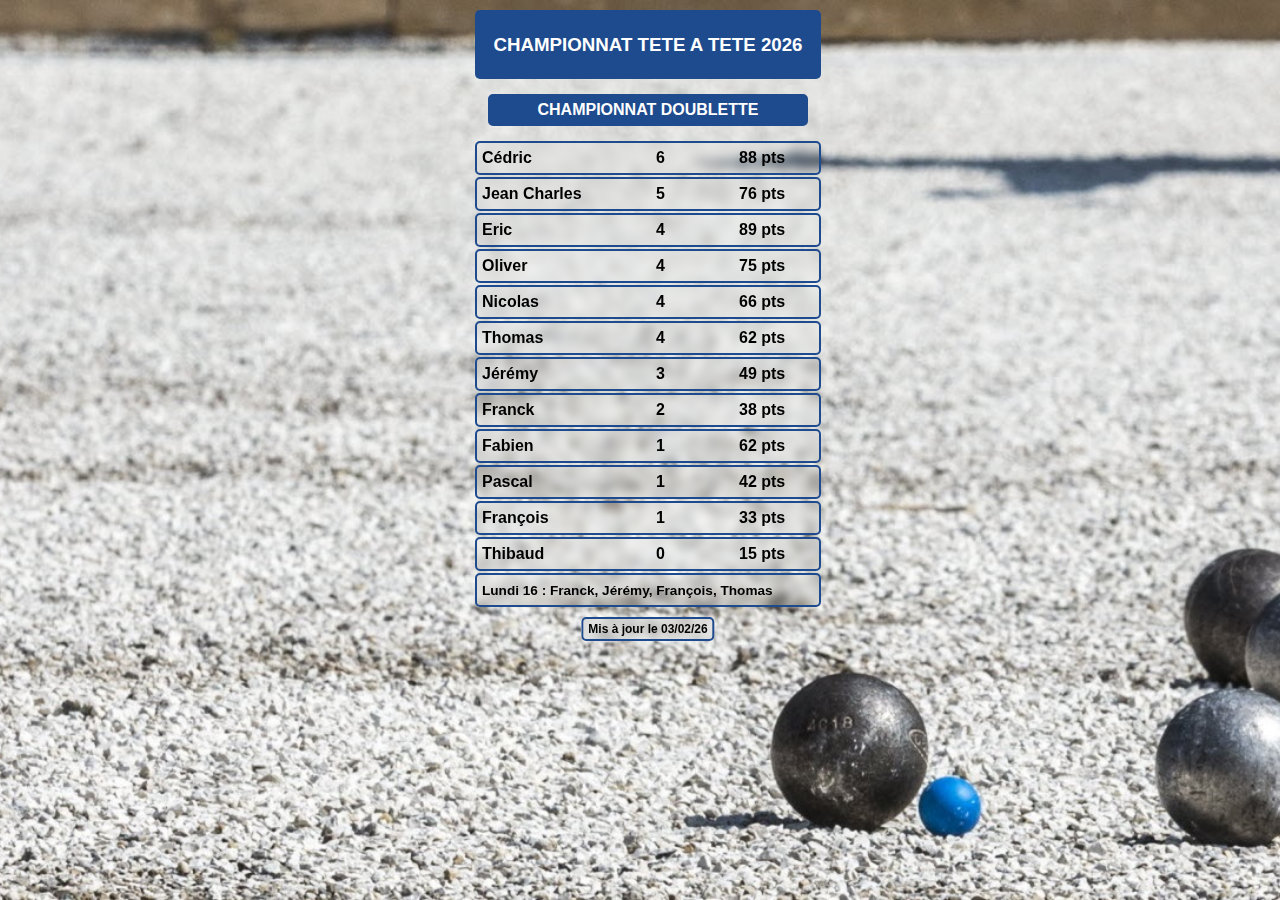
<file: index.html>
<!DOCTYPE html>
<html>
 <head>
   <meta http-equiv="Content-Type" content="text/html; charset=utf-8"/>
   <meta name="viewport" content="width=device-width, initial-scale=1.0">
   <link rel="stylesheet" type="text/css" href="style.css" />
   <title> TOURNOI 2026 </title>
 </head>
 <body>



	
	<div id="classement" class="classement">
		<div class="titre"><h3>CHAMPIONNAT 
			TETE A TETE 2026
		</h3></div>

		
		<div class="joueur " id="Cedric" data-score="6">
				<div class="nom"> Cédric </div>
				<div class="vic"> 6 </div>
				<div class="pts"> 88 pts</div>
		</div>

		<div class="joueur " id="Eric" data-score="4.5">
				<div class="nom"> Eric </div>
				<div class="vic"> 4 </div>
				<div class="pts"> 89 pts</div>

		<div class="joueur " id="Franck" data-score="2.2">
				<div class="nom"> Franck </div>
				<div class="vic"> 2 </div>
				<div class="pts"> 38 pts</div>
		</div>

		<div class="joueur " id="Francois" data-score="1">
				<div class="nom"> François </div>
				<div class="vic"> 1 </div>
				<div class="pts"> 33 pts</div>
		</div>

		<div class="joueur " id="Fabien" data-score="1.2">
				<div class="nom"> Fabien </div>
				<div class="vic"> 1 </div>
				<div class="pts"> 62 pts</div>
		</div>

		<div class="joueur " id="Jean Charles" data-score="5">
				<div class="nom"> Jean Charles </div>
				<div class="vic"> 5 </div>
				<div class="pts"> 76 pts</div>
		</div>

		<div class="joueur " id="Jéremy" data-score="3.1">
				<div class="nom"> Jérémy </div>
				<div class="vic"> 3 </div>
				<div class="pts"> 49 pts</div>
		</div>

		<div class="joueur " id="Nicolas" data-score="4.2">
				<div class="nom"> Nicolas </div>
				<div class="vic"> 4 </div>
				<div class="pts"> 66 pts</div>
		</div>

		<div class="joueur " id="Oliver" data-score="4.3">
				<div class="nom"> Oliver </div>
				<div class="vic"> 4 </div>
				<div class="pts"> 75 pts</div>
		</div>

		<div class="joueur " id="Pascal" data-score="1.2">
				<div class="nom"> Pascal </div>
				<div class="vic"> 1 </div>
				<div class="pts"> 42 pts</div>
		</div>

		<div class="joueur " id="Thibaud" data-score="0">
				<div class="nom"> Thibaud </div>
				<div class="vic"> 0 </div>
				<div class="pts"> 15 pts</div>
		</div>

		<div class="joueur " id="Thomas" data-score="4">
				<div class="nom"> Thomas </div>
				<div class="vic"> 4 </div>
				<div class="pts"> 62 pts</div>
		</div>
		
	</div>
	<div class="joueur" >
				
			<div class="next"> Lundi 16 : Franck, Jérémy, François, Thomas</div>
				
	    </div>	
		<div  class="btn ">
		<a href="index2.html" >CHAMPIONNAT DOUBLETTE</a>
		</div>
		
	</div>
	

	<script>
		
		document.addEventListener("DOMContentLoaded", () => {
			trierClassement();
		});
		
		function trierClassement() {
			const conteneur = document.getElementById("classement");
			const joueurs = Array.from(conteneur.querySelectorAll(".joueur"));
		
			joueurs.sort((a, b) => b.dataset.score - a.dataset.score);
		
			joueurs.forEach((joueur, index) => {
				conteneur.appendChild(joueur);
		
				// Optionnel : afficher la position
				joueur.dataset.position = index + 1;
			});
		}
	</script>
   
<footer>
        <p>Mis à jour le 03/02/26</p> 
		
    </footer>
	
 </body>
</html>
</file>
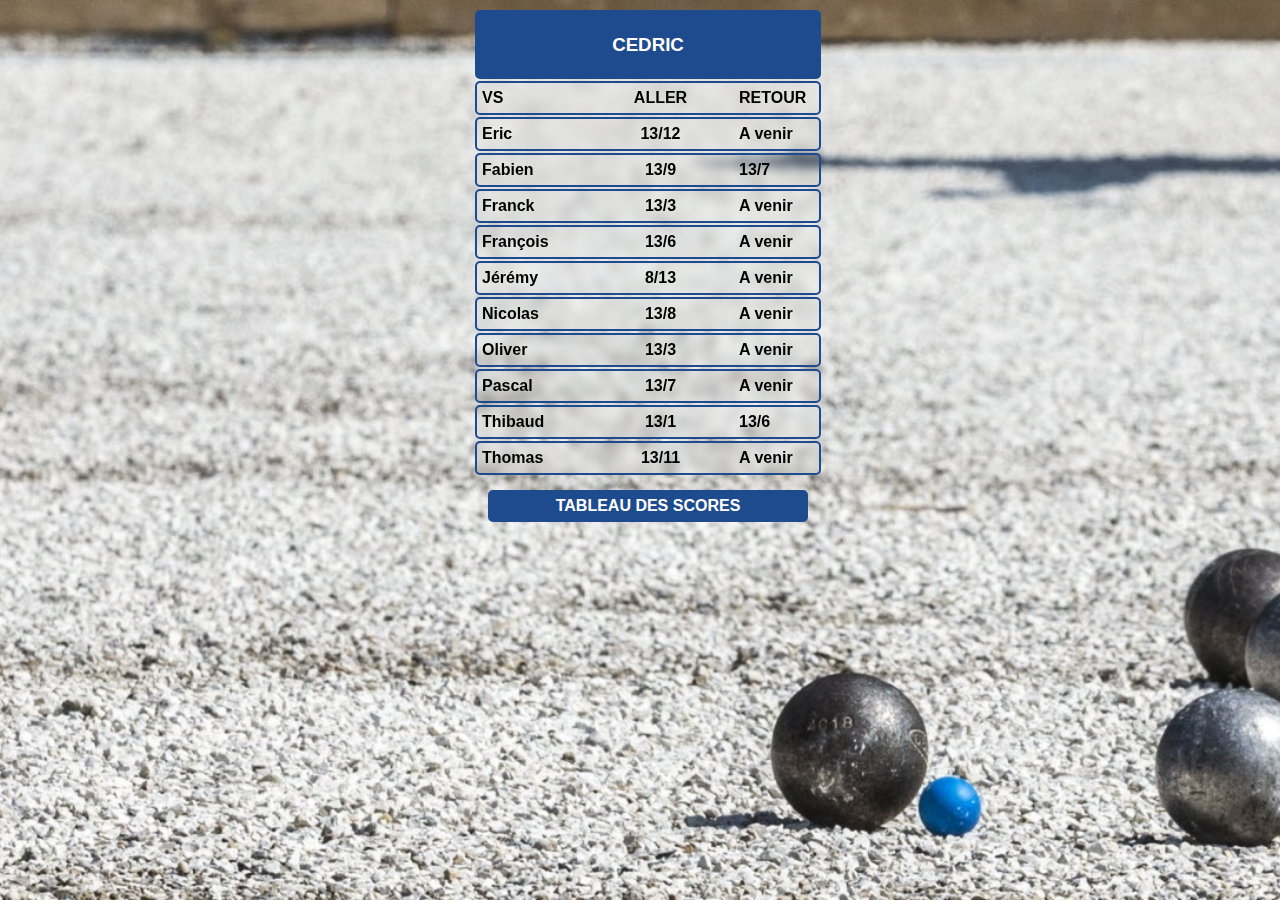
<file: CEDRIC.html>
<!DOCTYPE html>
<html>
 <head>
   <meta http-equiv="Content-Type" content="text/html; charset=utf-8"/>
   <meta name="viewport" content="width=device-width, initial-scale=1.0">
   <link rel="stylesheet" type="text/css" href="style.css" />
   <title> TOURNOI 2026 </title>
 </head>
 <body>



	
	<div id="classement" class="classement">
		<div class="titre"><h3>CEDRIC
		</h3></div>

		<div class="joueur ">
				<div class="nom"> VS </div>
				<div class="vic"> ALLER </div>
				<div class="pts"> RETOUR</div>

		
	    </div>


		<div class="joueur " >
				<div class="nom"> Eric </div>
				<div class="vic"> 13/12 </div>
				<div class="pts"> A venir</div>
	    </div>

		<div class="joueur " >
				<div class="nom"> Fabien </div>
				<div class="vic"> 13/9 </div>
				<div class="pts"> 13/7 </div>
	    </div>

		<div class="joueur " >
				<div class="nom"> Franck </div>
				<div class="vic"> 13/3 </div>
				<div class="pts"> A venir</div>
	    </div>

		<div class="joueur " >
				<div class="nom"> François </div>
				<div class="vic"> 13/6 </div>
				<div class="pts"> A venir</div>
	    </div>

		<div class="joueur " >
				<div class="nom"> Jérémy </div>
				<div class="vic"> 8/13 </div>
				<div class="pts"> A venir</div>
	    </div>

		<div class="joueur " >
				<div class="nom"> Nicolas </div>
				<div class="vic"> 13/8 </div>
				<div class="pts"> A venir</div>
	    </div>

		<div class="joueur " >
				<div class="nom"> Oliver </div>
				<div class="vic"> 13/3 </div>
				<div class="pts"> A venir</div>
	    </div>

		<div class="joueur " >
				<div class="nom"> Pascal </div>
				<div class="vic"> 13/7 </div>
				<div class="pts"> A venir</div>
	    </div>

		<div class="joueur " >
				<div class="nom"> Thibaud </div>
				<div class="vic"> 13/1 </div>
				<div class="pts"> 13/6</div>
	    </div>

		<div class="joueur " >
				<div class="nom"> Thomas </div>
				<div class="vic"> 13/11 </div>
				<div class="pts"> A venir</div>
	    </div>
	
				
			
				
	    </div>	
		<div  class="btn ">
		<a href="index.html" >TABLEAU DES SCORES</a>
		</div>
		
	
	

	
   

	
 </body>
</html>
</file>
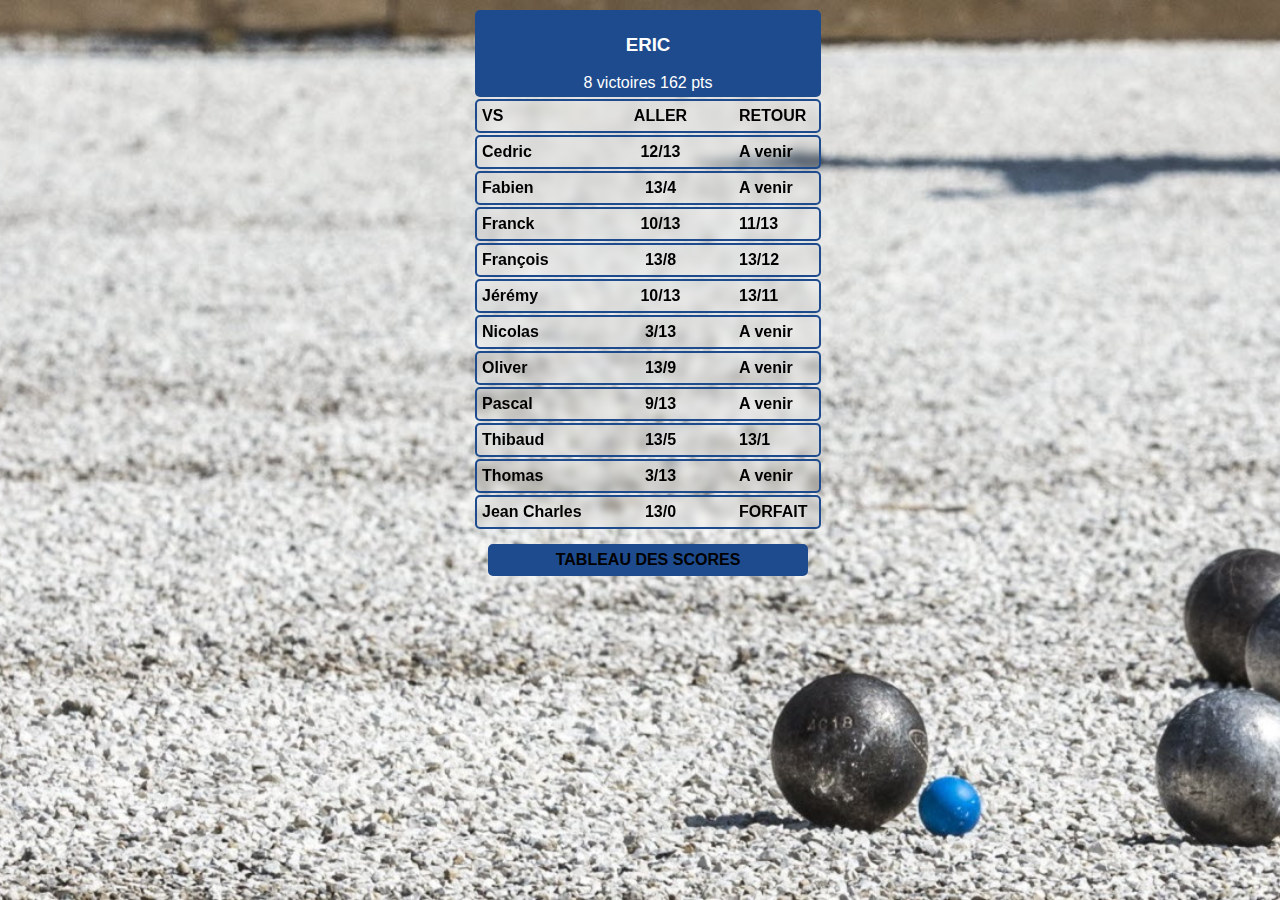
<file: ERIC.html>
<!DOCTYPE html>
<html>
 <head>
   <meta http-equiv="Content-Type" content="text/html; charset=utf-8"/>
   <meta name="viewport" content="width=device-width, initial-scale=1.0">
   <link rel="stylesheet" type="text/css" href="style.css" />
   <title> TOURNOI 2026 </title>
 </head>
 <body>



	
	<div id="classement" class="classement">
		<div class="titre"><h3>ERIC <br></h3>
			8 victoires 162 pts 
		</div>

		<div class="joueur ">
				<div class="nom"> VS </div>
				<div class="vic"> ALLER </div>
				<div class="pts"> RETOUR</div>

		
	    </div>

		<div class="joueur " >
				<div class="nom"> Cedric </div>
				<div class="vic"> 12/13 </div>
				<div class="pts"> A venir</div>
	    </div>


		

		<div class="joueur " >
				<div class="nom"> Fabien </div>
				<div class="vic"> 13/4 </div>
				<div class="pts"> A venir </div>
	    </div>

		<div class="joueur " >
				<div class="nom"> Franck </div>
				<div class="vic"> 10/13 </div>
				<div class="pts"> 11/13</div>
	    </div>

		<div class="joueur " >
				<div class="nom"> François </div>
				<div class="vic"> 13/8 </div>
				<div class="pts"> 13/12</div>
	    </div>

		<div class="joueur " >
				<div class="nom"> Jérémy </div>
				<div class="vic"> 10/13 </div>
				<div class="pts"> 13/11</div>
	    </div>

		<div class="joueur " >
				<div class="nom"> Nicolas </div>
				<div class="vic"> 3/13 </div>
				<div class="pts"> A venir</div>
	    </div>

		<div class="joueur " >
				<div class="nom"> Oliver </div>
				<div class="vic"> 13/9 </div>
				<div class="pts"> A venir</div>
	    </div>

		<div class="joueur " >
				<div class="nom"> Pascal </div>
				<div class="vic"> 9/13 </div>
				<div class="pts"> A venir</div>
	    </div>

		<div class="joueur " >
				<div class="nom"> Thibaud </div>
				<div class="vic"> 13/5 </div>
				<div class="pts"> 13/1</div>
	    </div>

		<div class="joueur " >
				<div class="nom"> Thomas </div>
				<div class="vic"> 3/13 </div>
				<div class="pts"> A venir</div>
	    </div>

		<div class="joueur " >
				<div class="nom"> Jean Charles </div>
				<div class="vic"> 13/0 </div>
				<div class="pts"> FORFAIT</div>
	    </div>
	
				
			
				
	    </div>	
		<div onclick="window.location.href='index.html'" class="btn ">
		TABLEAU DES SCORES
		</div>
		
	
	

	
   

	
 </body>
</html>
</file>
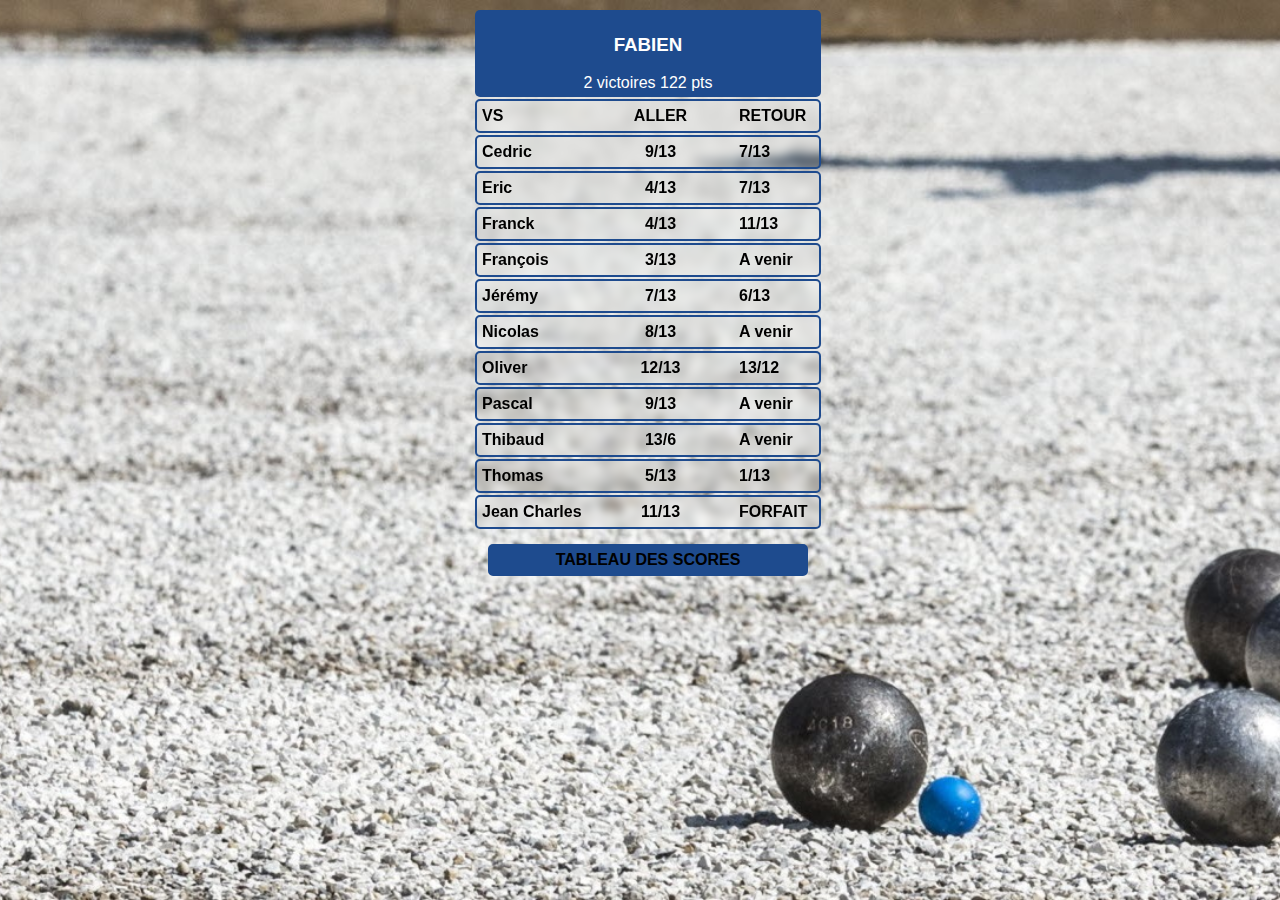
<file: FABIEN.html>
<!DOCTYPE html>
<html>
 <head>
   <meta http-equiv="Content-Type" content="text/html; charset=utf-8"/>
   <meta name="viewport" content="width=device-width, initial-scale=1.0">
   <link rel="stylesheet" type="text/css" href="style.css" />
   <title> TOURNOI 2026 </title>
 </head>
 <body>



	
	<div id="classement" class="classement">
		<div class="titre"><h3>FABIEN <br></h3>
			2 victoires 122 pts 
		</div>

		<div class="joueur ">
				<div class="nom"> VS </div>
				<div class="vic"> ALLER </div>
				<div class="pts"> RETOUR</div>

		
	    </div>

		<div class="joueur " >
				<div class="nom"> Cedric </div>
				<div class="vic"> 9/13 </div>
				<div class="pts"> 7/13</div>
	    </div>


		<div class="joueur " >
				<div class="nom"> Eric </div>
				<div class="vic"> 4/13 </div>
				<div class="pts"> 7/13</div>
	    </div>

		

		<div class="joueur " >
				<div class="nom"> Franck </div>
				<div class="vic"> 4/13 </div>
				<div class="pts"> 11/13</div>
	    </div>

		<div class="joueur " >
				<div class="nom"> François </div>
				<div class="vic"> 3/13 </div>
				<div class="pts"> A venir</div>
	    </div>

		<div class="joueur " >
				<div class="nom"> Jérémy </div>
				<div class="vic"> 7/13 </div>
				<div class="pts"> 6/13</div>
	    </div>

		<div class="joueur " >
				<div class="nom"> Nicolas </div>
				<div class="vic"> 8/13 </div>
				<div class="pts"> A venir</div>
	    </div>

		<div class="joueur " >
				<div class="nom"> Oliver </div>
				<div class="vic"> 12/13 </div>
				<div class="pts"> 13/12</div>
	    </div>

		<div class="joueur " >
				<div class="nom"> Pascal </div>
				<div class="vic"> 9/13 </div>
				<div class="pts"> A venir</div>
	    </div>

		<div class="joueur " >
				<div class="nom"> Thibaud </div>
				<div class="vic"> 13/6 </div>
				<div class="pts"> A venir</div>
	    </div>

		<div class="joueur " >
				<div class="nom"> Thomas </div>
				<div class="vic"> 5/13 </div>
				<div class="pts"> 1/13</div>
	    </div>

		<div class="joueur " >
				<div class="nom"> Jean Charles </div>
				<div class="vic"> 11/13 </div>
				<div class="pts"> FORFAIT</div>
	    </div>
	
				
			
				
	    </div>	
		<div onclick="window.location.href='index.html'" class="btn ">
		TABLEAU DES SCORES
		</div>
		
	
	

	
   

	
 </body>
</html>
</file>
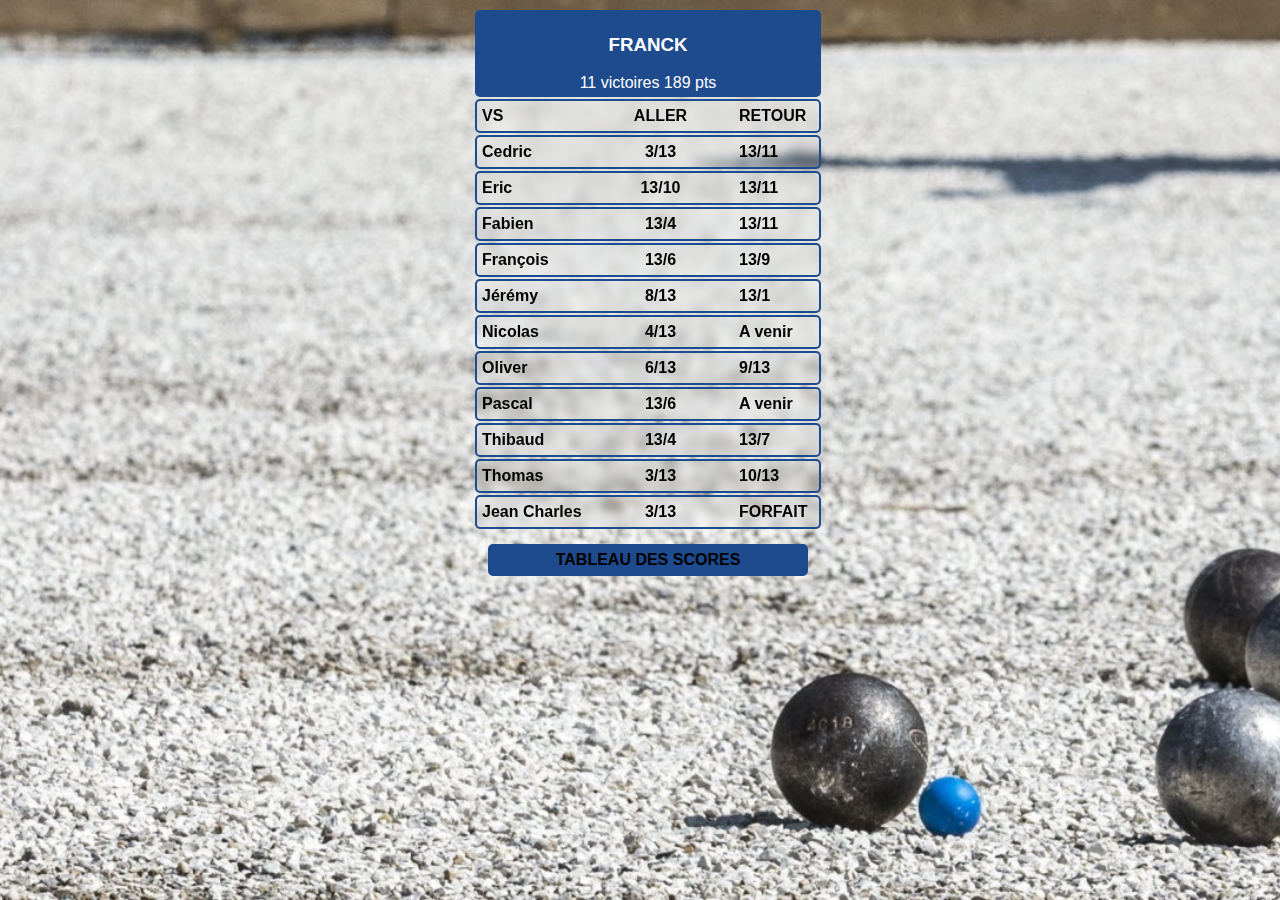
<file: FRANCK.html>
<!DOCTYPE html>
<html>
 <head>
   <meta http-equiv="Content-Type" content="text/html; charset=utf-8"/>
   <meta name="viewport" content="width=device-width, initial-scale=1.0">
   <link rel="stylesheet" type="text/css" href="style.css" />
   <title> TOURNOI 2026 </title>
 </head>
 <body>



	
	<div id="classement" class="classement">
		<div class="titre"><h3>FRANCK <br></h3>
			11 victoires 189 pts 
		</div>

		<div class="joueur ">
				<div class="nom"> VS </div>
				<div class="vic"> ALLER </div>
				<div class="pts"> RETOUR</div>

		
	    </div>

		<div class="joueur " >
				<div class="nom"> Cedric </div>
				<div class="vic"> 3/13 </div>
				<div class="pts"> 13/11</div>
	    </div>


		<div class="joueur " >
				<div class="nom"> Eric </div>
				<div class="vic"> 13/10 </div>
				<div class="pts"> 13/11</div>
	    </div>

		<div class="joueur " >
				<div class="nom"> Fabien </div>
				<div class="vic"> 13/4 </div>
				<div class="pts"> 13/11 </div>
	    </div>

		

		<div class="joueur " >
				<div class="nom"> François </div>
				<div class="vic"> 13/6 </div>
				<div class="pts"> 13/9</div>
	    </div>

		<div class="joueur " >
				<div class="nom"> Jérémy </div>
				<div class="vic"> 8/13 </div>
				<div class="pts"> 13/1</div>
	    </div>

		<div class="joueur " >
				<div class="nom"> Nicolas </div>
				<div class="vic"> 4/13 </div>
				<div class="pts"> A venir</div>
	    </div>

		<div class="joueur " >
				<div class="nom"> Oliver </div>
				<div class="vic"> 6/13 </div>
				<div class="pts"> 9/13</div>
	    </div>

		<div class="joueur " >
				<div class="nom"> Pascal </div>
				<div class="vic"> 13/6 </div>
				<div class="pts"> A venir</div>
	    </div>

		<div class="joueur " >
				<div class="nom"> Thibaud </div>
				<div class="vic"> 13/4 </div>
				<div class="pts"> 13/7</div>
	    </div>

		<div class="joueur " >
				<div class="nom"> Thomas </div>
				<div class="vic"> 3/13 </div>
				<div class="pts"> 10/13</div>
	    </div>

		<div class="joueur " >
				<div class="nom"> Jean Charles </div>
				<div class="vic"> 3/13 </div>
				<div class="pts"> FORFAIT</div>
	    </div>
	
				
			
				
	    </div>	
		<div onclick="window.location.href='index.html'" class="btn ">
		TABLEAU DES SCORES
		</div>
		
	
	

	
   

	
 </body>
</html>
</file>
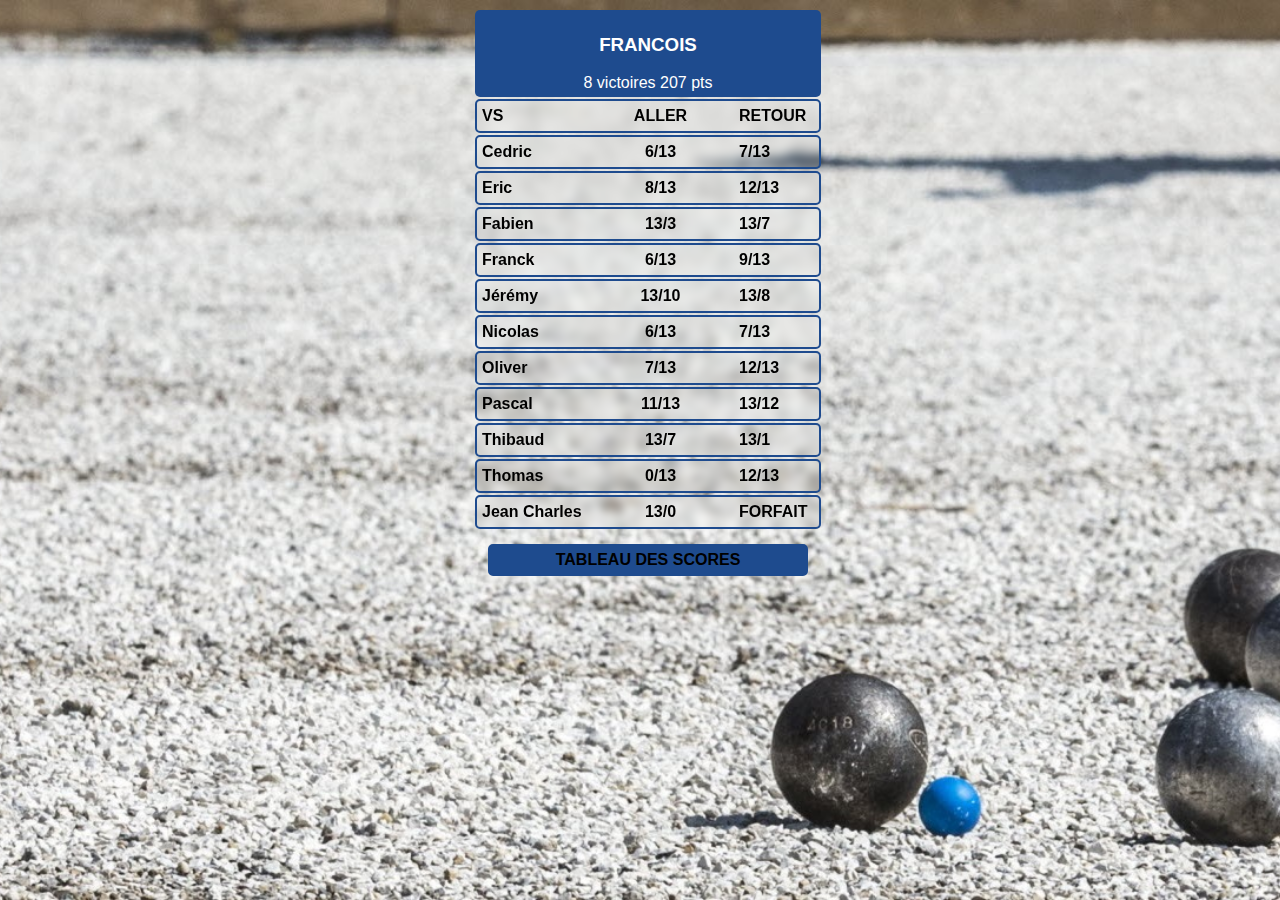
<file: FRANCOIS.html>
<!DOCTYPE html>
<html>
 <head>
   <meta http-equiv="Content-Type" content="text/html; charset=utf-8"/>
   <meta name="viewport" content="width=device-width, initial-scale=1.0">
   <link rel="stylesheet" type="text/css" href="style.css" />
   <title> TOURNOI 2026 </title>
 </head>
 <body>



	
	<div id="classement" class="classement">
		<div class="titre"><h3>FRANCOIS <br></h3>
			8 victoires 207 pts 
		</div>

		<div class="joueur ">
				<div class="nom"> VS </div>
				<div class="vic"> ALLER </div>
				<div class="pts"> RETOUR</div>

		
	    </div>

		<div class="joueur " >
				<div class="nom"> Cedric </div>
				<div class="vic"> 6/13 </div>
				<div class="pts"> 7/13</div>
	    </div>


		<div class="joueur " >
				<div class="nom"> Eric </div>
				<div class="vic"> 8/13 </div>
				<div class="pts"> 12/13</div>
	    </div>

		<div class="joueur " >
				<div class="nom"> Fabien </div>
				<div class="vic"> 13/3 </div>
				<div class="pts"> 13/7 </div>
	    </div>

		<div class="joueur " >
				<div class="nom"> Franck </div>
				<div class="vic"> 6/13 </div>
				<div class="pts"> 9/13</div>
	    </div>

		

		<div class="joueur " >
				<div class="nom"> Jérémy </div>
				<div class="vic"> 13/10 </div>
				<div class="pts"> 13/8</div>
	    </div>

		<div class="joueur " >
				<div class="nom"> Nicolas </div>
				<div class="vic"> 6/13 </div>
				<div class="pts"> 7/13</div>
	    </div>

		<div class="joueur " >
				<div class="nom"> Oliver </div>
				<div class="vic"> 7/13 </div>
				<div class="pts"> 12/13</div>
	    </div>

		<div class="joueur " >
				<div class="nom"> Pascal </div>
				<div class="vic"> 11/13 </div>
				<div class="pts"> 13/12</div>
	    </div>

		<div class="joueur " >
				<div class="nom"> Thibaud </div>
				<div class="vic"> 13/7 </div>
				<div class="pts"> 13/1</div>
	    </div>

		<div class="joueur " >
				<div class="nom"> Thomas </div>
				<div class="vic"> 0/13 </div>
				<div class="pts">12/13</div>
	    </div>

		<div class="joueur " >
				<div class="nom"> Jean Charles </div>
				<div class="vic"> 13/0 </div>
				<div class="pts"> FORFAIT</div>
	    </div>
	
				
			
				
	    </div>	
		<div onclick="window.location.href='index.html'" class="btn ">
		TABLEAU DES SCORES
		</div>
		
	
	

	
   

	
 </body>
</html>
</file>
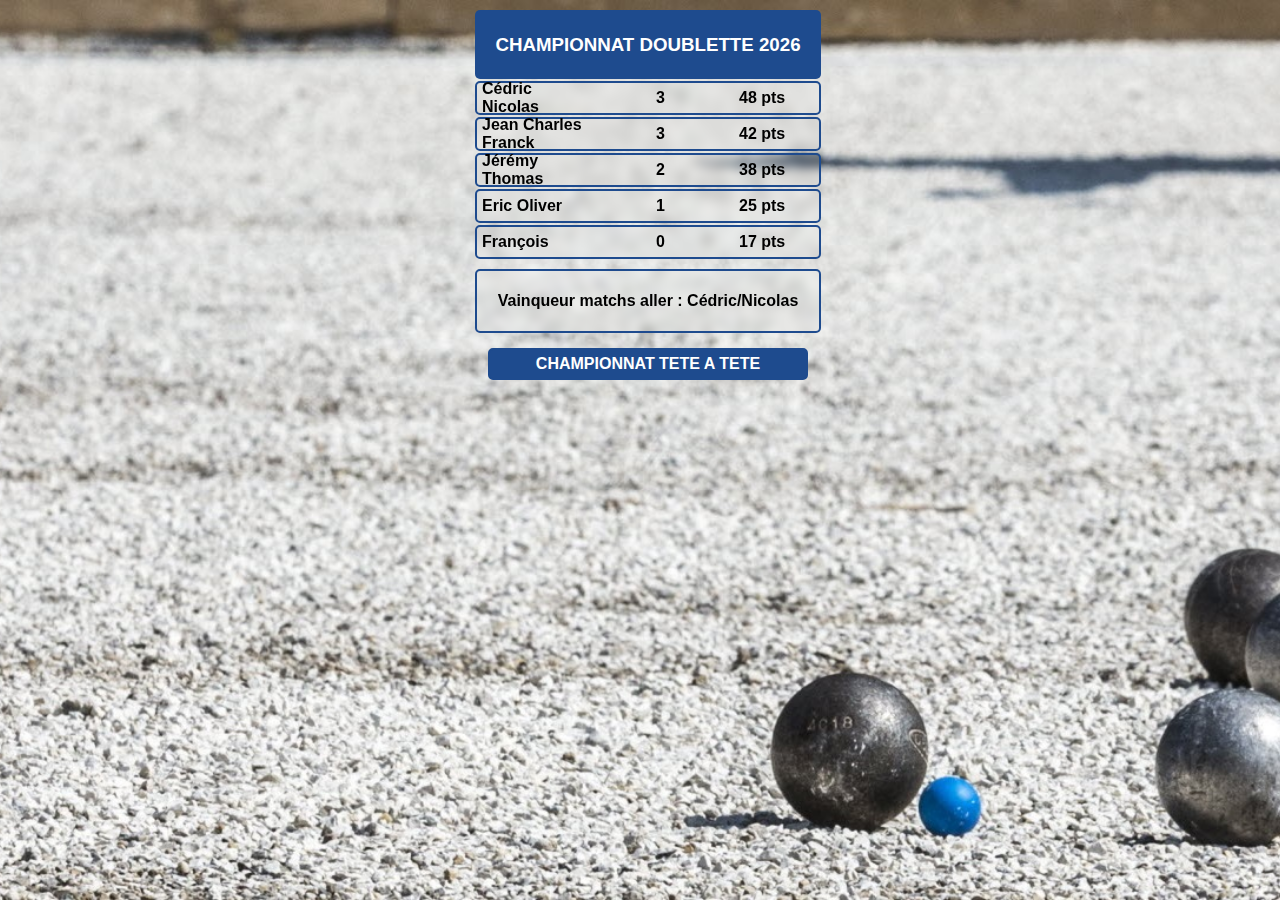
<file: index2.html>
<!DOCTYPE html>
<html>
 <head>
   <meta http-equiv="Content-Type" content="text/html; charset=utf-8"/>
   <meta name="viewport" content="width=device-width, initial-scale=1.0">
   <link rel="stylesheet" type="text/css" href="style.css" />
   <title> TOURNOI 2026 </title>
 </head>
 <body>



	
	<div id="classement" class="classement">
		<div class="titre"><h3>CHAMPIONNAT DOUBLETTE 2026
		</h3></div>

		
		<div class="joueur " id="Cedric/Nicolas" data-score="3.1">
				<div class="nom"> Cédric Nicolas </div>
				<div class="vic"> 3 </div>
				<div class="pts"> 48 pts</div>
		</div>

		<div class="joueur " id="Eric/Oliver" data-score="1.1">
				<div class="nom"> Eric  Oliver </div>
				<div class="vic"> 1 </div>
				<div class="pts"> 25 pts</div>
		</div>

		<div class="joueur " id="Franck/Jean Charles" data-score="3">
				<div class="nom"> Jean Charles  Franck </div>
				<div class="vic"> 3 </div>
				<div class="pts"> 42 pts</div>
		</div>

		<div class="joueur " id="Francois/Fabien" data-score="0">
				<div class="nom"> François </div>
				<div class="vic"> 0 </div>
				<div class="pts"> 17 pts</div>
		</div>

		<div class="joueur " id="Jérémy/Thomas" data-score="2.1">
				<div class="nom"> Jérémy  Thomas </div>
				<div class="vic"> 2 </div>
				<div class="pts"> 38 pts</div>
		</div>

		
		
	</div>
	<div class="addOn" >
	 <p> Vainqueur matchs aller : Cédric/Nicolas  
		
		
		
	</p>
	</div>
	<div  class="btn ">
		<a href="index.html" >CHAMPIONNAT TETE A TETE</a>
		</div>

	<script>
		
		document.addEventListener("DOMContentLoaded", () => {
			trierClassement();
		});
		
		function trierClassement() {
			const conteneur = document.getElementById("classement");
			const joueurs = Array.from(conteneur.querySelectorAll(".joueur"));
		
			joueurs.sort((a, b) => b.dataset.score - a.dataset.score);
		
			joueurs.forEach((joueur, index) => {
				conteneur.appendChild(joueur);
		
				// Optionnel : afficher la position
				joueur.dataset.position = index + 1;
			});
		}
	</script>
   

	
 </body>
</html>
</file>
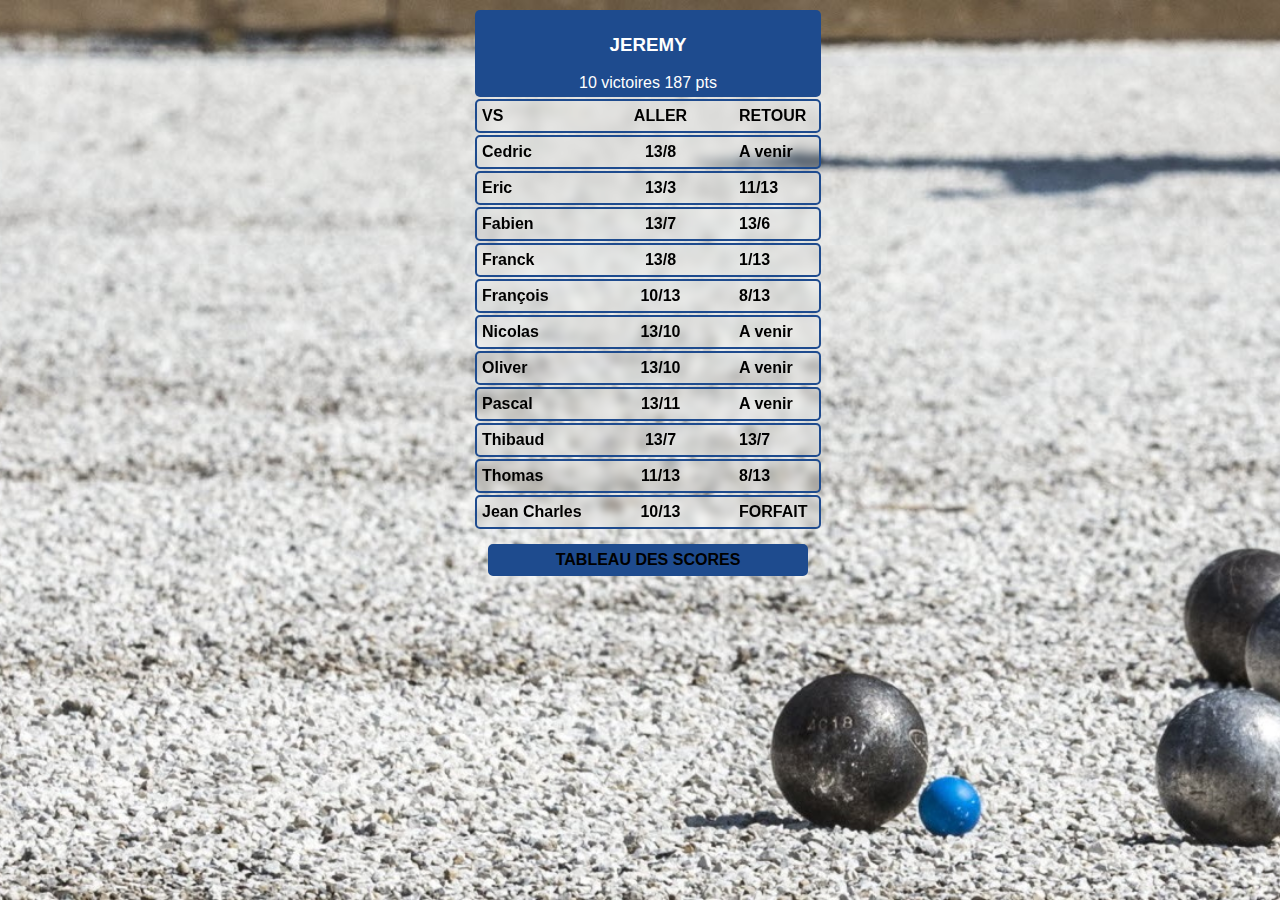
<file: JEREMY.html>
<!DOCTYPE html>
<html>
 <head>
   <meta http-equiv="Content-Type" content="text/html; charset=utf-8"/>
   <meta name="viewport" content="width=device-width, initial-scale=1.0">
   <link rel="stylesheet" type="text/css" href="style.css" />
   <title> TOURNOI 2026 </title>
 </head>
 <body>



	
	<div id="classement" class="classement">
		<div class="titre"><h3>JEREMY <br></h3>
			10 victoires 187 pts 
		</div>

		<div class="joueur ">
				<div class="nom"> VS </div>
				<div class="vic"> ALLER </div>
				<div class="pts"> RETOUR</div>

		
	    </div>

		<div class="joueur " >
				<div class="nom"> Cedric </div>
				<div class="vic"> 13/8 </div>
				<div class="pts"> A venir</div>
	    </div>


		<div class="joueur " >
				<div class="nom"> Eric </div>
				<div class="vic"> 13/3 </div>
				<div class="pts"> 11/13</div>
	    </div>

		<div class="joueur " >
				<div class="nom"> Fabien </div>
				<div class="vic"> 13/7 </div>
				<div class="pts"> 13/6 </div>
	    </div>

		<div class="joueur " >
				<div class="nom"> Franck </div>
				<div class="vic"> 13/8 </div>
				<div class="pts"> 1/13</div>
	    </div>

		<div class="joueur " >
				<div class="nom"> François </div>
				<div class="vic"> 10/13 </div>
				<div class="pts"> 8/13</div>
	    </div>

		

		<div class="joueur " >
				<div class="nom"> Nicolas </div>
				<div class="vic"> 13/10 </div>
				<div class="pts"> A venir</div>
	    </div>

		<div class="joueur " >
				<div class="nom"> Oliver </div>
				<div class="vic"> 13/10 </div>
				<div class="pts"> A venir</div>
	    </div>

		<div class="joueur " >
				<div class="nom"> Pascal </div>
				<div class="vic"> 13/11 </div>
				<div class="pts"> A venir</div>
	    </div>

		<div class="joueur " >
				<div class="nom"> Thibaud </div>
				<div class="vic"> 13/7 </div>
				<div class="pts"> 13/7</div>
	    </div>

		<div class="joueur " >
				<div class="nom"> Thomas </div>
				<div class="vic"> 11/13 </div>
				<div class="pts"> 8/13</div>
	    </div>
	
		<div class="joueur " >
				<div class="nom"> Jean Charles </div>
				<div class="vic"> 10/13 </div>
				<div class="pts"> FORFAIT</div>
	    </div>		
			
				
	    </div>	
		<div onclick="window.location.href='index.html'" class="btn ">
		TABLEAU DES SCORES
		</div>
		
	
	

	
   

	
 </body>
</html>
</file>
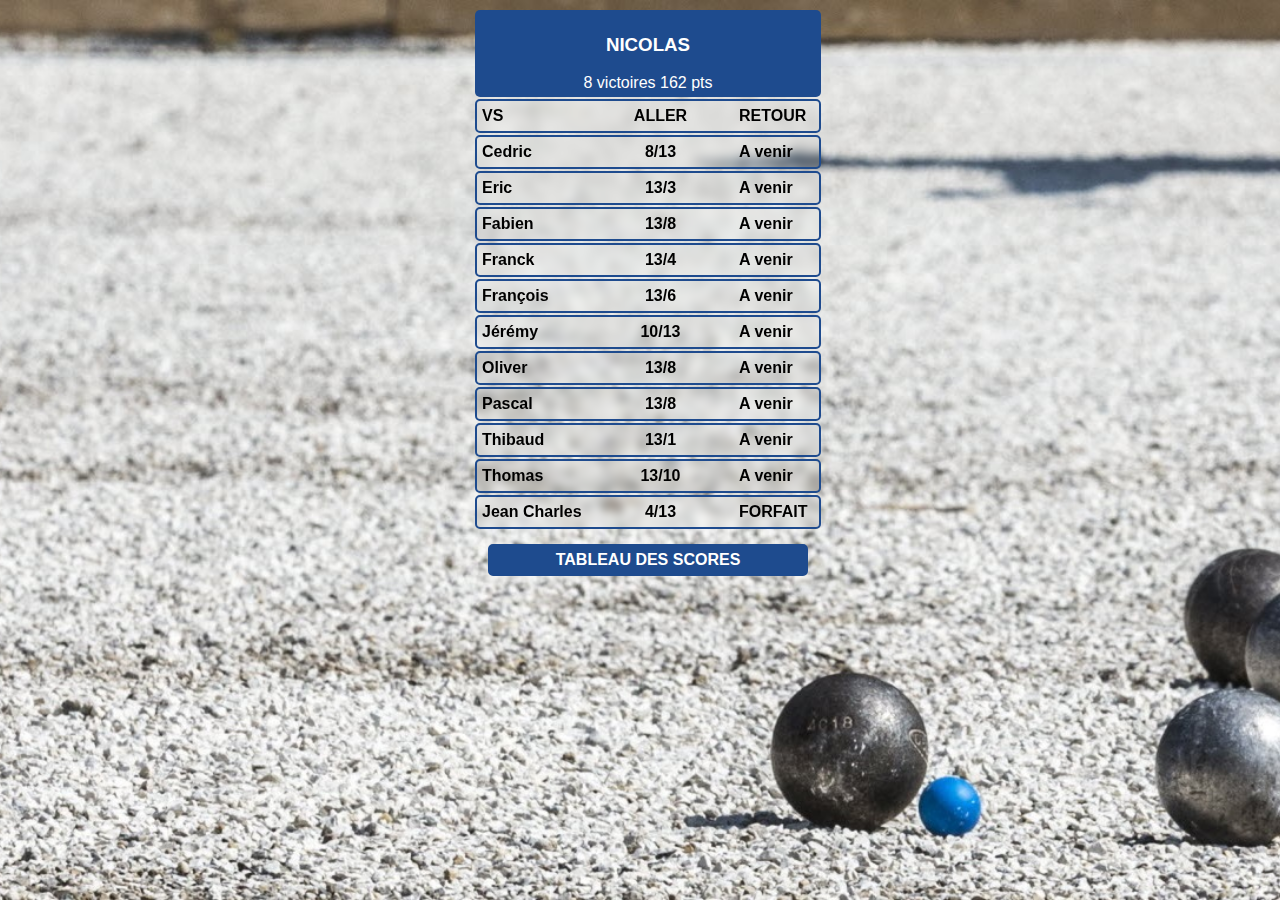
<file: NICOLAS.html>
<!DOCTYPE html>
<html>
 <head>
   <meta http-equiv="Content-Type" content="text/html; charset=utf-8"/>
   <meta name="viewport" content="width=device-width, initial-scale=1.0">
   <link rel="stylesheet" type="text/css" href="style.css" />
   <title> TOURNOI 2026 </title>
 </head>
 <body>



	
	<div id="classement" class="classement">
		<div class="titre"><h3>NICOLAS <br></h3>
			8 victoires 162 pts 
		</div>

		<div class="joueur ">
				<div class="nom"> VS </div>
				<div class="vic"> ALLER </div>
				<div class="pts"> RETOUR</div>

		
	    </div>

		<div class="joueur " >
				<div class="nom"> Cedric </div>
				<div class="vic"> 8/13 </div>
				<div class="pts"> A venir</div>
	    </div>


		<div class="joueur " >
				<div class="nom"> Eric </div>
				<div class="vic"> 13/3 </div>
				<div class="pts"> A venir</div>
	    </div>

		<div class="joueur " >
				<div class="nom"> Fabien </div>
				<div class="vic"> 13/8 </div>
				<div class="pts"> A venir </div>
	    </div>

		<div class="joueur " >
				<div class="nom"> Franck </div>
				<div class="vic"> 13/4 </div>
				<div class="pts"> A venir</div>
	    </div>

		<div class="joueur " >
				<div class="nom"> François </div>
				<div class="vic"> 13/6 </div>
				<div class="pts"> A venir</div>
	    </div>

		<div class="joueur " >
				<div class="nom"> Jérémy </div>
				<div class="vic"> 10/13 </div>
				<div class="pts"> A venir</div>
	    </div>

		

		<div class="joueur " >
				<div class="nom"> Oliver </div>
				<div class="vic"> 13/8 </div>
				<div class="pts"> A venir</div>
	    </div>

		<div class="joueur " >
				<div class="nom"> Pascal </div>
				<div class="vic"> 13/8 </div>
				<div class="pts"> A venir</div>
	    </div>

		<div class="joueur " >
				<div class="nom"> Thibaud </div>
				<div class="vic"> 13/1 </div>
				<div class="pts"> A venir</div>
	    </div>

		<div class="joueur " >
				<div class="nom"> Thomas </div>
				<div class="vic"> 13/10 </div>
				<div class="pts"> A venir</div>
	    </div>

		<div class="joueur " >
				<div class="nom"> Jean Charles </div>
				<div class="vic"> 4/13 </div>
				<div class="pts"> FORFAIT</div>
	    </div>
	
				
			
				
	    </div>	
		<div  class="btn ">
		<a href="index.html" >TABLEAU DES SCORES</a>
		</div>
		
	
	

	
   

	
 </body>
</html>
</file>
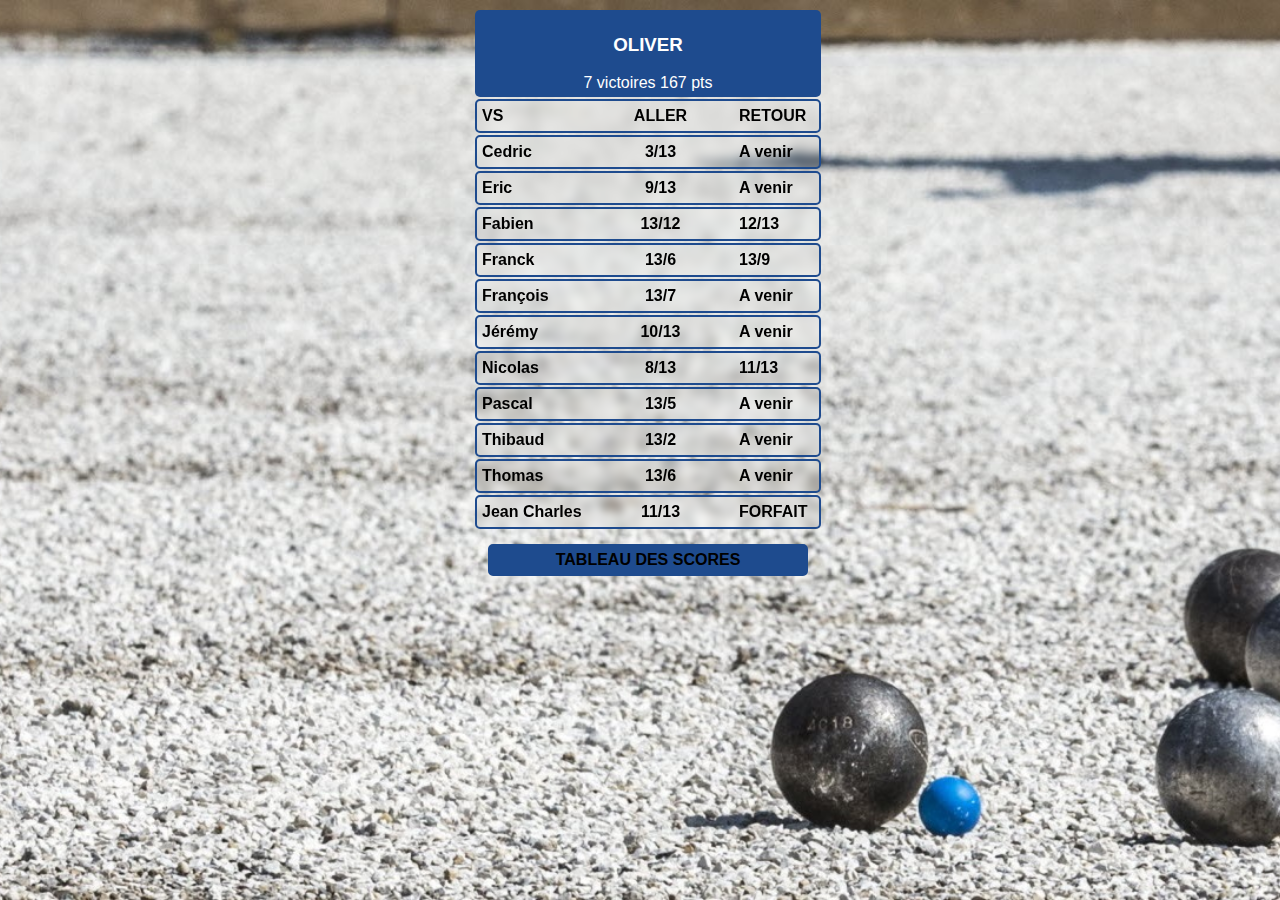
<file: OLIVER.html>
<!DOCTYPE html>
<html>
 <head>
   <meta http-equiv="Content-Type" content="text/html; charset=utf-8"/>
   <meta name="viewport" content="width=device-width, initial-scale=1.0">
   <link rel="stylesheet" type="text/css" href="style.css" />
   <title> TOURNOI 2026 </title>
 </head>
 <body>



	
	<div id="classement" class="classement">
		<div class="titre"><h3>OLIVER <br></h3>
			7 victoires 167 pts 
		</div>

		<div class="joueur ">
				<div class="nom"> VS </div>
				<div class="vic"> ALLER </div>
				<div class="pts"> RETOUR</div>

		
	    </div>

		<div class="joueur " >
				<div class="nom"> Cedric </div>
				<div class="vic"> 3/13 </div>
				<div class="pts"> A venir</div>
	    </div>


		<div class="joueur " >
				<div class="nom"> Eric </div>
				<div class="vic"> 9/13 </div>
				<div class="pts"> A venir</div>
	    </div>

		<div class="joueur " >
				<div class="nom"> Fabien </div>
				<div class="vic"> 13/12 </div>
				<div class="pts"> 12/13 </div>
	    </div>

		<div class="joueur " >
				<div class="nom"> Franck </div>
				<div class="vic"> 13/6 </div>
				<div class="pts"> 13/9</div>
	    </div>

		<div class="joueur " >
				<div class="nom"> François </div>
				<div class="vic"> 13/7 </div>
				<div class="pts"> A venir</div>
	    </div>

		<div class="joueur " >
				<div class="nom"> Jérémy </div>
				<div class="vic"> 10/13 </div>
				<div class="pts"> A venir</div>
	    </div>

		<div class="joueur " >
				<div class="nom"> Nicolas </div>
				<div class="vic"> 8/13 </div>
				<div class="pts"> 11/13</div>
	    </div>

		

		<div class="joueur " >
				<div class="nom"> Pascal </div>
				<div class="vic"> 13/5 </div>
				<div class="pts"> A venir</div>
	    </div>

		<div class="joueur " >
				<div class="nom"> Thibaud </div>
				<div class="vic"> 13/2 </div>
				<div class="pts"> A venir</div>
	    </div>

		<div class="joueur " >
				<div class="nom"> Thomas </div>
				<div class="vic"> 13/6 </div>
				<div class="pts"> A venir</div>
	    </div>

		<div class="joueur " >
				<div class="nom"> Jean Charles </div>
				<div class="vic"> 11/13 </div>
				<div class="pts"> FORFAIT</div>
	    </div>
	
				
			
				
	    </div>	
		<div onclick="window.location.href='index.html'" class="btn ">
		TABLEAU DES SCORES
		</div>
		
	
	

	
   

	
 </body>
</html>
</file>
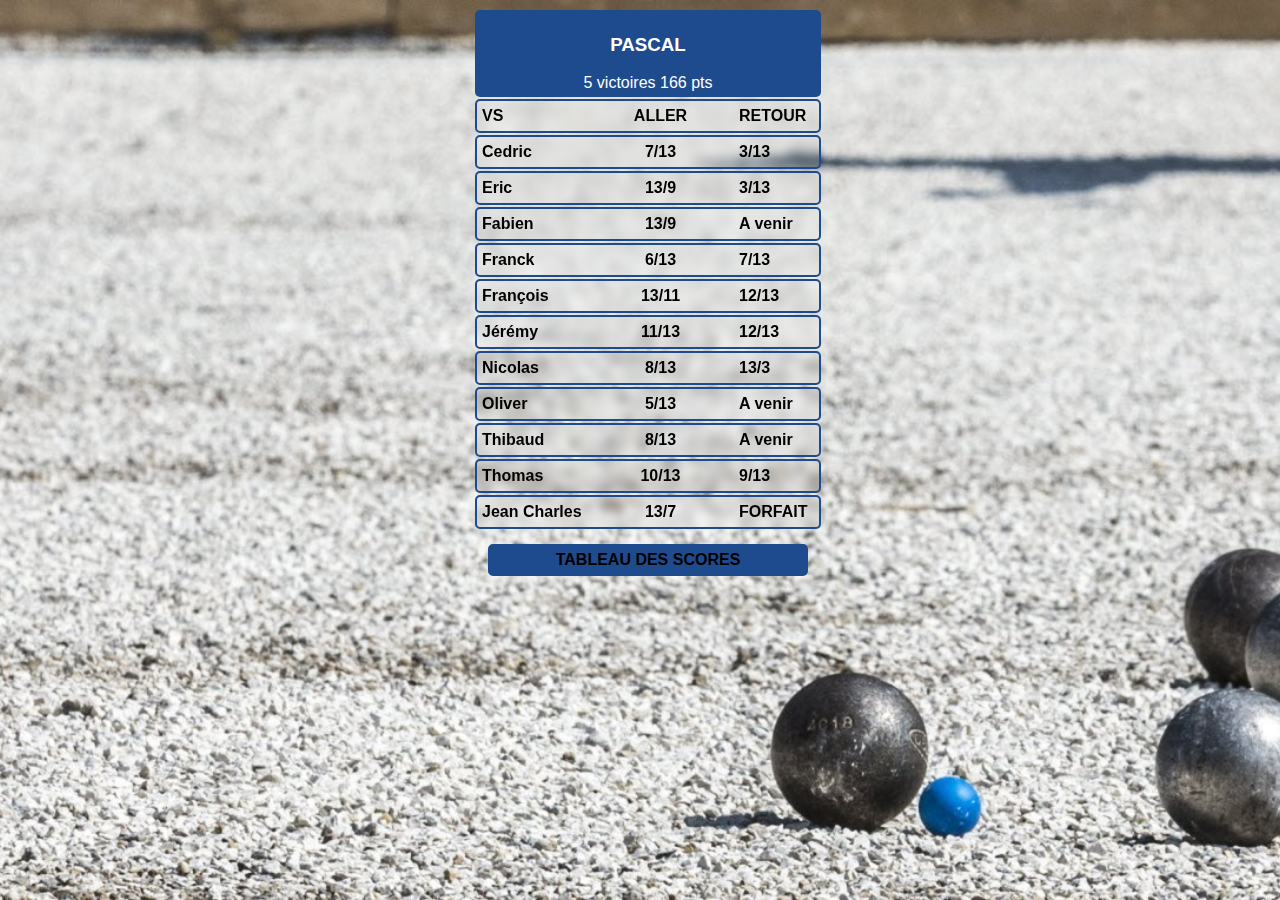
<file: PASCAL.html>
<!DOCTYPE html>
<html>
 <head>
   <meta http-equiv="Content-Type" content="text/html; charset=utf-8"/>
   <meta name="viewport" content="width=device-width, initial-scale=1.0">
   <link rel="stylesheet" type="text/css" href="style.css" />
   <title> TOURNOI 2026 </title>
 </head>
 <body>



	
	<div id="classement" class="classement">
		<div class="titre"><h3>PASCAL <br></h3>
			5 victoires 166 pts 
		</div>

		<div class="joueur ">
				<div class="nom"> VS </div>
				<div class="vic"> ALLER </div>
				<div class="pts"> RETOUR</div>

		
	    </div>

		<div class="joueur " >
				<div class="nom"> Cedric </div>
				<div class="vic"> 7/13 </div>
				<div class="pts"> 3/13</div>
	    </div>


		<div class="joueur " >
				<div class="nom"> Eric </div>
				<div class="vic"> 13/9 </div>
				<div class="pts"> 3/13</div>
	    </div>

		<div class="joueur " >
				<div class="nom"> Fabien </div>
				<div class="vic"> 13/9 </div>
				<div class="pts"> A venir </div>
	    </div>

		<div class="joueur " >
				<div class="nom"> Franck </div>
				<div class="vic"> 6/13 </div>
				<div class="pts"> 7/13</div>
	    </div>

		<div class="joueur " >
				<div class="nom"> François </div>
				<div class="vic"> 13/11 </div>
				<div class="pts"> 12/13</div>
	    </div>

		<div class="joueur " >
				<div class="nom"> Jérémy </div>
				<div class="vic"> 11/13 </div>
				<div class="pts"> 12/13</div>
	    </div>

		<div class="joueur " >
				<div class="nom"> Nicolas </div>
				<div class="vic"> 8/13 </div>
				<div class="pts"> 13/3</div>
	    </div>

		<div class="joueur " >
				<div class="nom"> Oliver </div>
				<div class="vic"> 5/13 </div>
				<div class="pts"> A venir</div>
	    </div>

		

		<div class="joueur " >
				<div class="nom"> Thibaud </div>
				<div class="vic"> 8/13 </div>
				<div class="pts"> A venir</div>
	    </div>

		<div class="joueur " >
				<div class="nom"> Thomas </div>
				<div class="vic"> 10/13 </div>
				<div class="pts"> 9/13</div>
	    </div>

		<div class="joueur " >
				<div class="nom"> Jean Charles </div>
				<div class="vic"> 13/7 </div>
				<div class="pts"> FORFAIT</div>
	    </div>
	
				
			
				
	    </div>	
		<div onclick="window.location.href='index.html'" class="btn ">
		TABLEAU DES SCORES
		</div>
		
	
	

	
   

	
 </body>
</html>
</file>
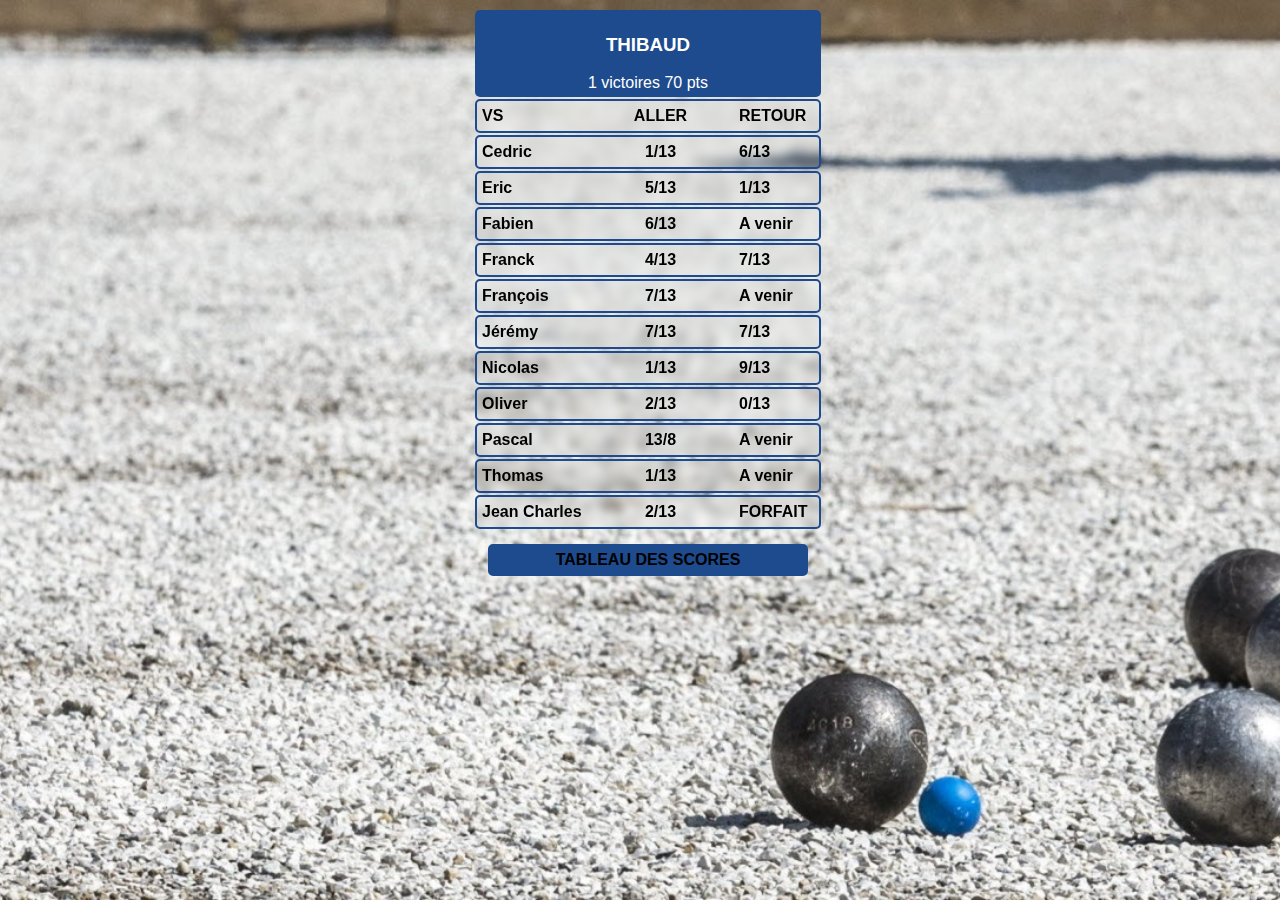
<file: THIBAUD.html>
<!DOCTYPE html>
<html>
 <head>
   <meta http-equiv="Content-Type" content="text/html; charset=utf-8"/>
   <meta name="viewport" content="width=device-width, initial-scale=1.0">
   <link rel="stylesheet" type="text/css" href="style.css" />
   <title> TOURNOI 2026 </title>
 </head>
 <body>



	
	<div id="classement" class="classement">
		<div class="titre"><h3>THIBAUD <br></h3>
			1 victoires 70 pts 
		</div>

		<div class="joueur ">
				<div class="nom"> VS </div>
				<div class="vic"> ALLER </div>
				<div class="pts"> RETOUR</div>

		
	    </div>

		<div class="joueur " >
				<div class="nom"> Cedric </div>
				<div class="vic"> 1/13 </div>
				<div class="pts"> 6/13</div>
	    </div>


		<div class="joueur " >
				<div class="nom"> Eric </div>
				<div class="vic"> 5/13 </div>
				<div class="pts"> 1/13</div>
	    </div>

		<div class="joueur " >
				<div class="nom"> Fabien </div>
				<div class="vic"> 6/13 </div>
				<div class="pts"> A venir </div>
	    </div>

		<div class="joueur " >
				<div class="nom"> Franck </div>
				<div class="vic"> 4/13 </div>
				<div class="pts"> 7/13</div>
	    </div>

		<div class="joueur " >
				<div class="nom"> François </div>
				<div class="vic"> 7/13 </div>
				<div class="pts"> A venir</div>
	    </div>

		<div class="joueur " >
				<div class="nom"> Jérémy </div>
				<div class="vic"> 7/13 </div>
				<div class="pts"> 7/13</div>
	    </div>

		<div class="joueur " >
				<div class="nom"> Nicolas </div>
				<div class="vic"> 1/13 </div>
				<div class="pts"> 9/13</div>
	    </div>

		<div class="joueur " >
				<div class="nom"> Oliver </div>
				<div class="vic"> 2/13 </div>
				<div class="pts"> 0/13</div>
	    </div>

		<div class="joueur " >
				<div class="nom"> Pascal </div>
				<div class="vic"> 13/8 </div>
				<div class="pts"> A venir</div>
	    </div>

		

		<div class="joueur " >
				<div class="nom"> Thomas </div>
				<div class="vic"> 1/13 </div>
				<div class="pts"> A venir</div>
	    </div>

		<div class="joueur " >
				<div class="nom"> Jean Charles </div>
				<div class="vic"> 2/13 </div>
				<div class="pts"> FORFAIT</div>
	    </div>
	
				
			
				
	    </div>	
		<div onclick="window.location.href='index.html'" class="btn ">
		TABLEAU DES SCORES
		</div>
		
	
	

	
   

	
 </body>
</html>
</file>
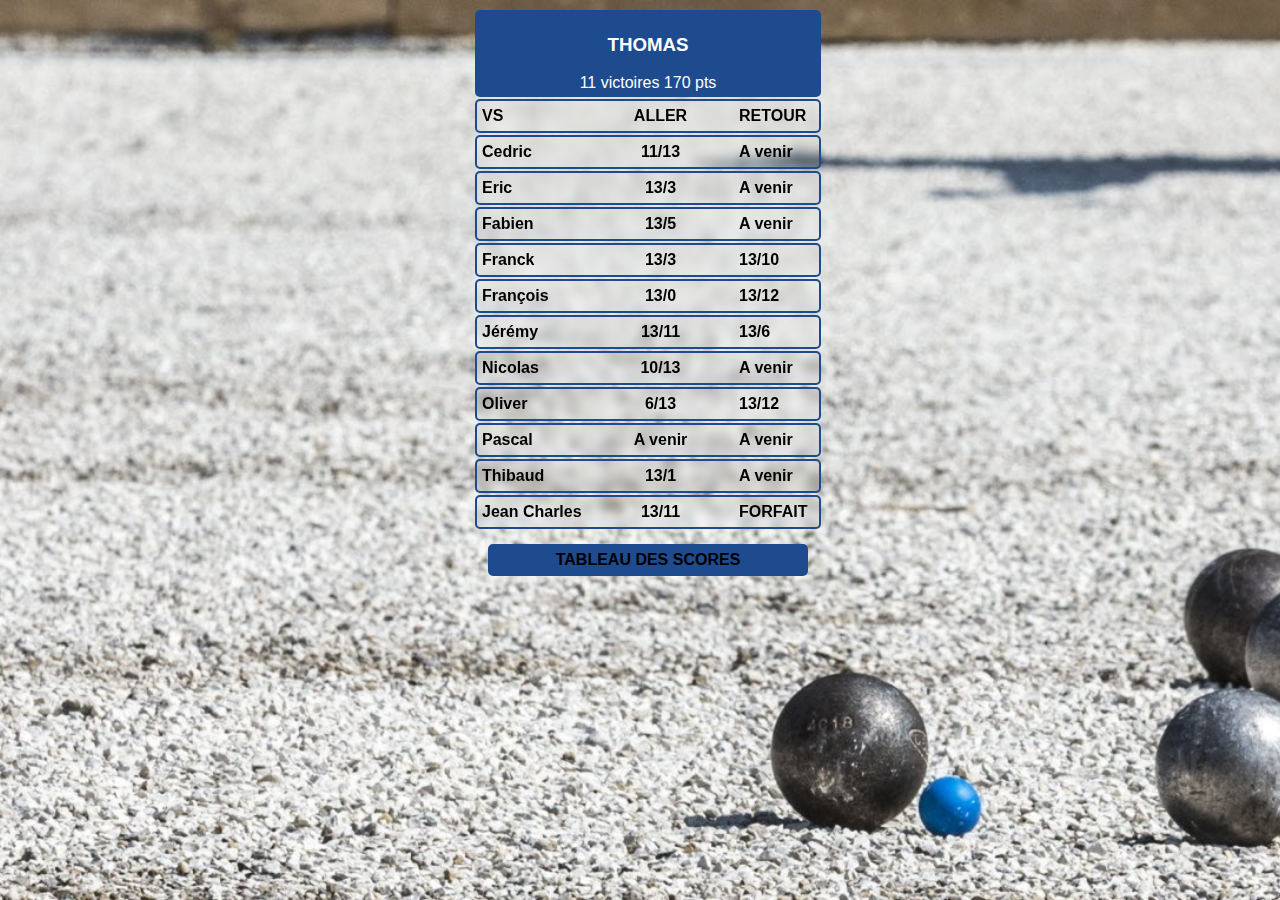
<file: THOMAS.html>
<!DOCTYPE html>
<html>
 <head>
   <meta http-equiv="Content-Type" content="text/html; charset=utf-8"/>
   <meta name="viewport" content="width=device-width, initial-scale=1.0">
   <link rel="stylesheet" type="text/css" href="style.css" />
   <title> TOURNOI 2026 </title>
 </head>
 <body>



	
	<div id="classement" class="classement">
		<div class="titre"><h3>THOMAS <br></h3>
			11 victoires 170 pts 
		</div>

		<div class="joueur ">
				<div class="nom"> VS </div>
				<div class="vic"> ALLER </div>
				<div class="pts"> RETOUR</div>

		
	    </div>

		<div class="joueur " >
				<div class="nom"> Cedric </div>
				<div class="vic"> 11/13 </div>
				<div class="pts"> A venir</div>
	    </div>


		<div class="joueur " >
				<div class="nom"> Eric </div>
				<div class="vic"> 13/3 </div>
				<div class="pts"> A venir</div>
	    </div>

		<div class="joueur " >
				<div class="nom"> Fabien </div>
				<div class="vic"> 13/5 </div>
				<div class="pts"> A venir </div>
	    </div>

		<div class="joueur " >
				<div class="nom"> Franck </div>
				<div class="vic"> 13/3 </div>
				<div class="pts"> 13/10</div>
	    </div>

		<div class="joueur " >
				<div class="nom"> François </div>
				<div class="vic"> 13/0 </div>
				<div class="pts"> 13/12</div>
	    </div>

		<div class="joueur " >
				<div class="nom"> Jérémy </div>
				<div class="vic"> 13/11 </div>
				<div class="pts"> 13/6</div>
	    </div>

		<div class="joueur " >
				<div class="nom"> Nicolas </div>
				<div class="vic"> 10/13 </div>
				<div class="pts"> A venir</div>
	    </div>

		<div class="joueur " >
				<div class="nom"> Oliver </div>
				<div class="vic"> 6/13 </div>
				<div class="pts"> 13/12</div>
	    </div>

		<div class="joueur " >
				<div class="nom"> Pascal </div>
				<div class="vic"> A venir </div>
				<div class="pts"> A venir</div>
	    </div>

		<div class="joueur " >
				<div class="nom"> Thibaud </div>
				<div class="vic"> 13/1 </div>
				<div class="pts"> A venir</div>
	    </div>

		<div class="joueur " >
				<div class="nom"> Jean Charles </div>
				<div class="vic"> 13/11 </div>
				<div class="pts"> FORFAIT</div>
	    </div>

				
	    </div>	
		<div onclick="window.location.href='index.html'" class="btn ">
		TABLEAU DES SCORES
		</div>
		
	
	

	
   

	
 </body>
</html>
</file>
<file: style.css>
html {
    
    font-family: "Inter",sans-serif;
    
    }
body{
    position: absolute;
	left: 50%;
	transform: translate(-50%, 0%);
    background-image: url("background.jpg");
    background-size: cover;
  background-position: center;
  background-repeat: no-repeat;
  background-attachment: fixed;
}

.titre{
color: white;
background-color:rgb(30, 75, 142) ;
margin: 2px;
padding: 5px;
border-style: none;
border-radius: 5px;
text-align: center;

}


.classement {
    
    width: 350px;
    margin-bottom: 10px;
   
}


.nom{
    width: 100px;
}
.pts{
    width: 75px;
}

.joueur{
backdrop-filter: blur(5px);
height: 20px;
margin: 2px;
padding: 5px;
border-style: solid;
border-radius: 5px;
border-width: 2px;
border-color: rgb(30, 75, 142);
font-weight: bold;
display: flex;
justify-content: space-between;
align-items: center;
}

.joueur2{
backdrop-filter: blur(5px);
margin: 2px;
padding: 5px;
border-style: solid;
border-radius: 5px;
border-width: 2px;
border-color: rgb(30, 75, 142);
font-weight: bold;
display: flex;
justify-content: space-between;
align-items: center;
}


.next{text-align: center;
    font-size: 0.85rem;

}

footer{
    position: absolute;
    left: 50%;
    transform: translateX(-50%);
    font-weight: bold;
    font-size: 0.75rem;
    backdrop-filter: blur(5px);
    border-style: solid;
    border-radius: 5px;
    border-width: 2px;
    border-color: rgb(30, 75, 142);
    padding: 5px;
    max-height: 10px;
    display: flex;
    align-items: center;
}

.btn{
    
   
background-color:rgb(30, 75, 142) ;
margin: 15px;
padding: 5px;
border-style: solid;
border-radius: 5px;
border-width: 2px;
border-color: rgb(30, 75, 142);
font-weight: bold;
text-align: center;
}

a {
  text-decoration: none;
  color: white;
  text-align: center;

}
.addOn{

     backdrop-filter: blur(5px);
margin: 2px;
padding: 5px;
border-style: solid;
border-radius: 5px;
border-width: 2px;
border-color: rgb(30, 75, 142);
font-weight: bold;
text-align: center;
}
</file>
